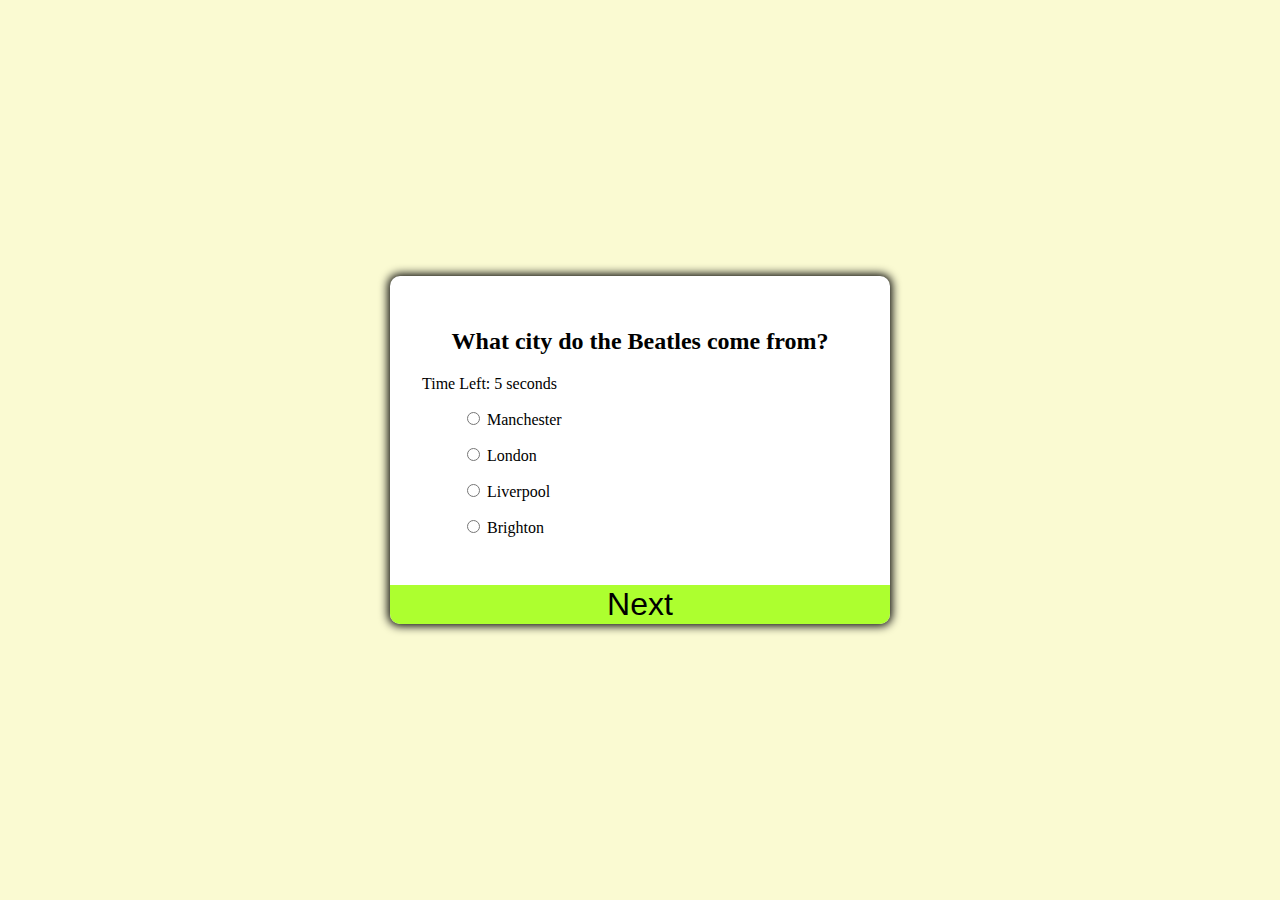
<file: index.html>
<!DOCTYPE html>
<html lang="en">

<head>
    <meta charset="UTF-8">
    <meta name="viewport" content="width=device-width, initial-scale=1.0">
    <!--Meta tags-->
    <meta name="description" content="Play knowledge general quiz">
    <meta name="keywords" content="quiz , game, answers, question, general, knowledge, ">

    <!--Stylesheet-->
    <link rel="stylesheet" href="assets/css/style.css">

    <!--Title-->
    <title>General Knowleadge Quiz Game</title>
    <!--Favicon borrowed from Love Math Project-->
    <link rel='shortcut icon' type='image/x-icon' href='favicon.ico' />


</head>

<body>
    <!-- <button id="openModal">Start Quiz</button>

    <div id="myModal" class="modal">
        <div class="modal-content">
            <span class="close">&times;</span>
            <h3> Quiz's Instructions</h3>
            <p>1. You have 15 seconds to answer each question!</p>
            <p>2. Your score will be shown after you have answered all the questions!</p>
            <p>3.You can't go back to the previous question to change your answer!</p>
            <p>4. No cheating!</p>
            <p>Good luck and have fun! It is all about the learning journey!</p>

        </div>
    </div> -->



    <div class="quiz-container" id="quiz">
        <div class="quiz-top">
            <h2 id="question">Quiz Test</h2>


            <!--Create the Quiz List-->
            <div id="timer">Time Left: <span id="time">15</span> seconds</div>

            <ul>
                <li>
                    <input type="radio" name="answer" id="a" class="answer">
                    <label for "a" id="a_text">Answer 1</label>
                </li>

                <li>
                    <input type="radio" name="answer" id="b" class="answer">
                    <label for "b" id="b_text">Answer 2</label>
                </li>

                <li>
                    <input type="radio" name="answer" id="c" class="answer">
                    <label for "c" id="c_text">Answer 3</label>
                </li>

                <li>
                    <input type="radio" name="answer" id="d" class="answer">
                    <label for "d" id="d_text">Answer 4</label>
                </li>
            </ul>
        </div>

        <!--Button-->
        <button id="next-btn">Next</button>
    </div>



    <script src="assets/js/script.js"></script>
</body>

</html>
</file>
<file: assets/css/style.css>
*{
    box-sizing: border-box;
}


body {
    background-color: lightgoldenrodyellow;
    display: flex;
    align-items: center;
    justify-content: center;
    height: 100vh;
    overflow: hidden;
    margin: 0;
}
  /*
.modal {
    display: none;
    position: fixed;
    z-index: 1;
    left:0;
    top:0;
    width: 100%;
    overflow: auto;
    background-color: azure;
}

.modal-content {
    background-color: whitesmoke;
    margin: 15% auto;
    padding: 20px;
    border: 1px solid grey;
    width: 80%;
}

.close {
    color: grey;
    float: left;
    font-size: 28px;
    font-weight: bold;
}

.close:hover, .close:focus {
    color: black;
    text-decoration: none;
}*/

.quiz-container{
    background-color: white; 
    border-radius: 10px;
    box-shadow: 0 0 10px 2px black;
    width: 500px;
    overflow: hidden;
}

.quiz-top {
    padding: 2rem;
}

h2 {
    text-align: center;
}

ul {
    list-style-type: none;
}

ul li {
    margin: 1rem  0;
}

ul li label  {
    cursor: pointer;
}

button{
    background-color:greenyellow;
    color: black;
    border: none;
    display: block;
    width: 100%;
    font-size: 2rem;    
}

button:hover{
    background-color: green;
}

.container {
    text-align: center;
}


@media only screen and (max-width: 600px) {
    section {
        margin: 0 10%;
    }
}
</file>
